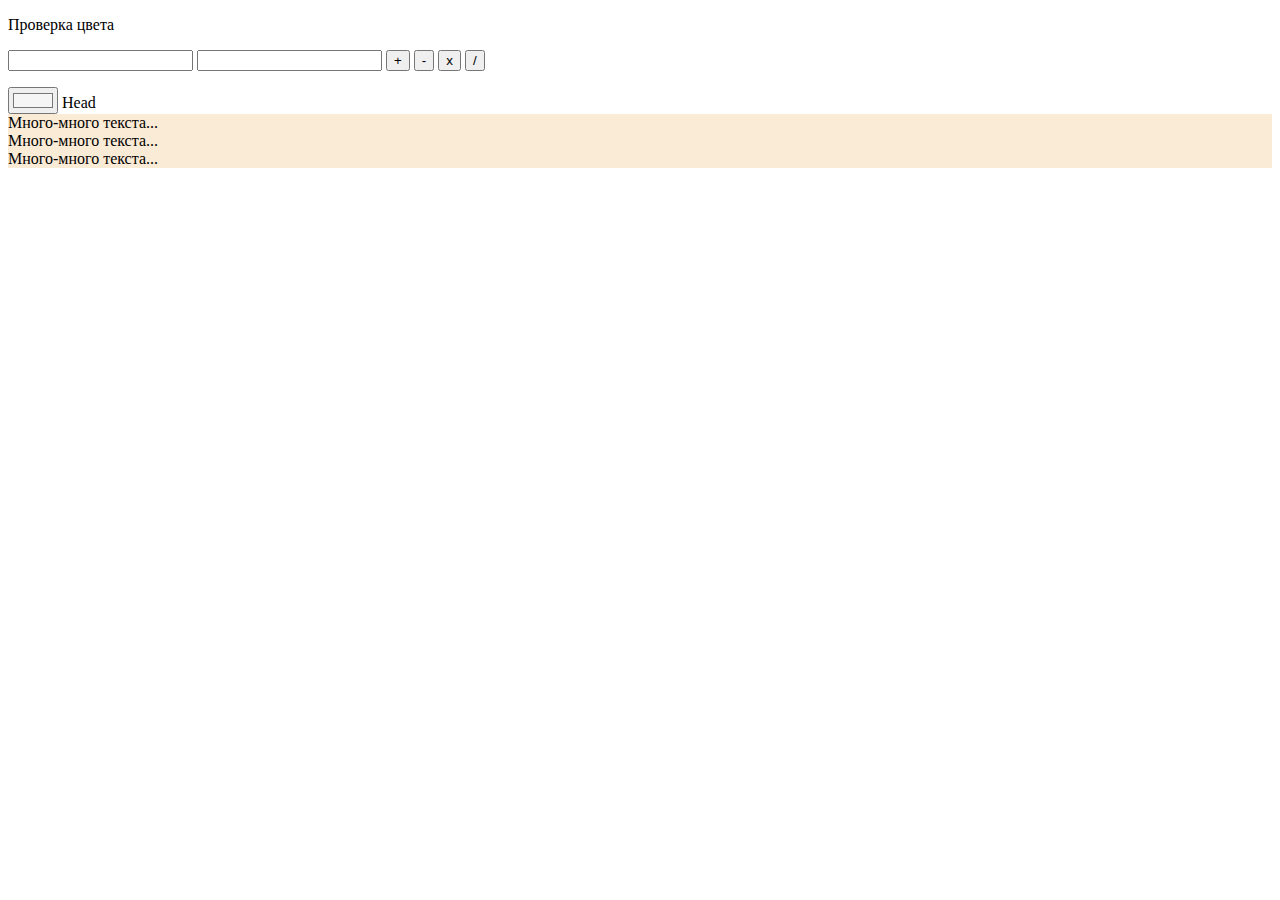
<file: calc/index.html>
<!DOCTYPE html>
<html lang="en">

<head>
    <meta charset="UTF-8">
    <meta http-equiv="X-UA-Compatible" content="IE=edge">
    <meta name="viewport" content="width=device-width, initial-scale=1.0">
    <link rel="stylesheet" href="style.css">
    <title>Document</title>
</head>

<body>


    <div class="changecolor" onclick="select(this)" id="color">


        <p>Проверка цвета</p>

        <input id="number1" type="number" />
        <input id="number2" />

        <button id="plus"> + </button>
        <button id="minus"> - </button>
        <button id="multi"> x </button>
        <button id="divide"> / </button>

        <p id="result"></p>

    </div>

    <div>
        <input type="color" id="head" name="head" onchange="handlechange(this)" value="#f5f5f5">
        <label for="head">Head</label>
    </div>

    <div class="lighttheme" onclick="themeselect(this)" id="theme">
        Много-много текста...<br>
        Много-много текста...<br>
        Много-много текста...<br>
    </div>


    <script src="index.js"></script>

</body>

</html>
</file>
<file: calc/style.css>
.selected {
    background-color: blueviolet;
}

.lighttheme {
    background-color: antiquewhite;
    text-decoration-color: black;
}

.darktheme {
    background-color: rgb(5, 5, 5);
    text-decoration-color: rgb(206, 159, 159);
}
</file>
